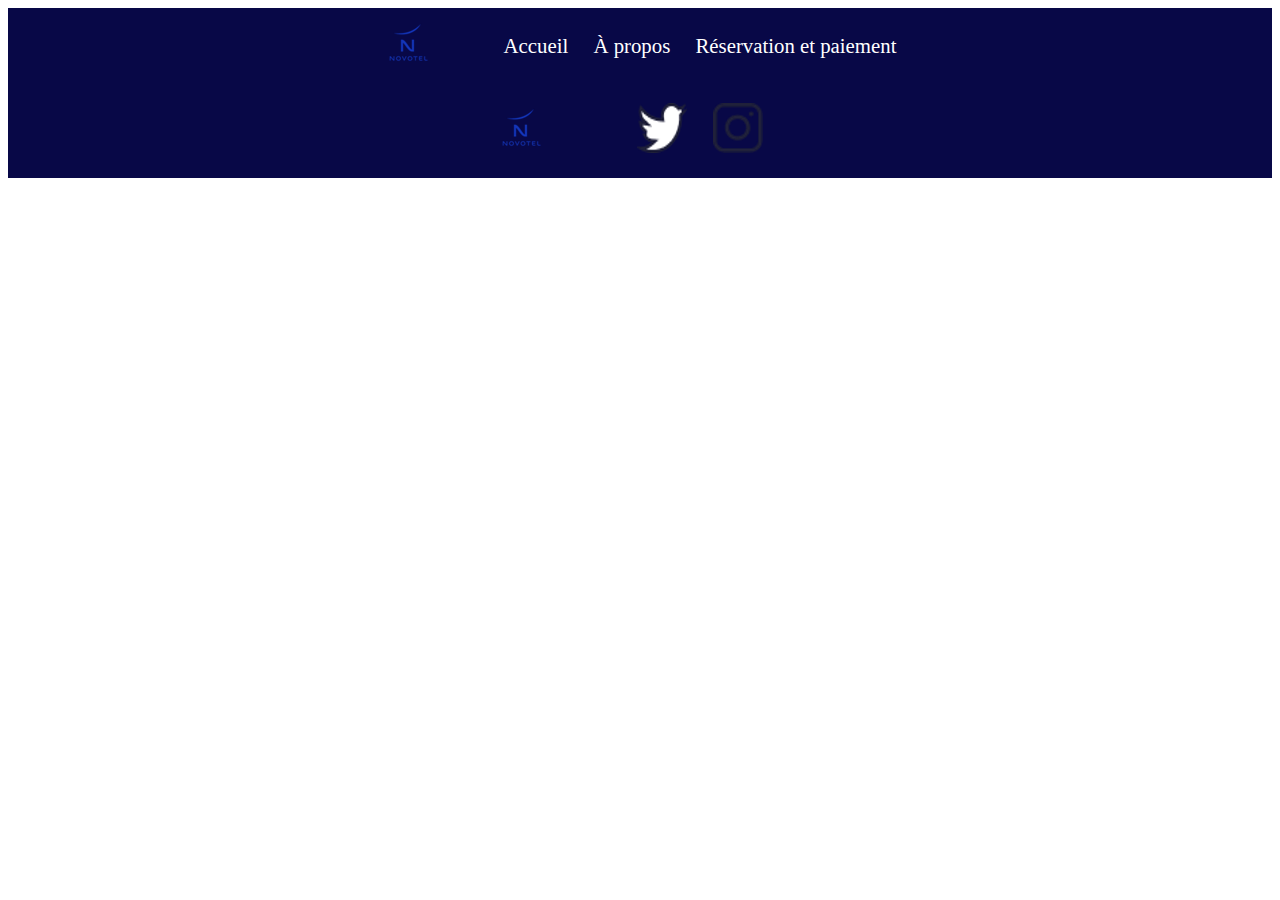
<file: reserv.html>
<!DOCTYPE html>
<html lang="fr">
<head>
    <meta charset="UTF-8">
    <link rel="stylesheet" href="style.css">
    <meta name="viewport" content="width=device-width, initial-scale=1.0">
    <title>Réservation et paiement | Novotel Orisha COTONOU</title>
</head>
<body>
    <header>
        <nav>
            <a href="index.html"><img src="/images/logo2.png" alt=""></a>
            <div>
                <a href="index.html">Accueil</a>
                <a href="à-propos.html">À propos</a>
                <a href="reserv.html">Réservation et paiement</a>
            </div>
        </nav>
    </header>
    <main>
        <section>
            
        </section>
    </main>
    <footer>
        <nav>
            <a href="index.html"><img src="/images/logo2.png" alt=""></a>
            <div>
                <a href="https://x.com"><img src="/images/twitter.png" alt=""></a>
                <a href="https://instagram.com"><img src="/images/instagram.png" alt=""></a>
            </div>
        </nav>
    </footer>
</body>
</html>
</file>
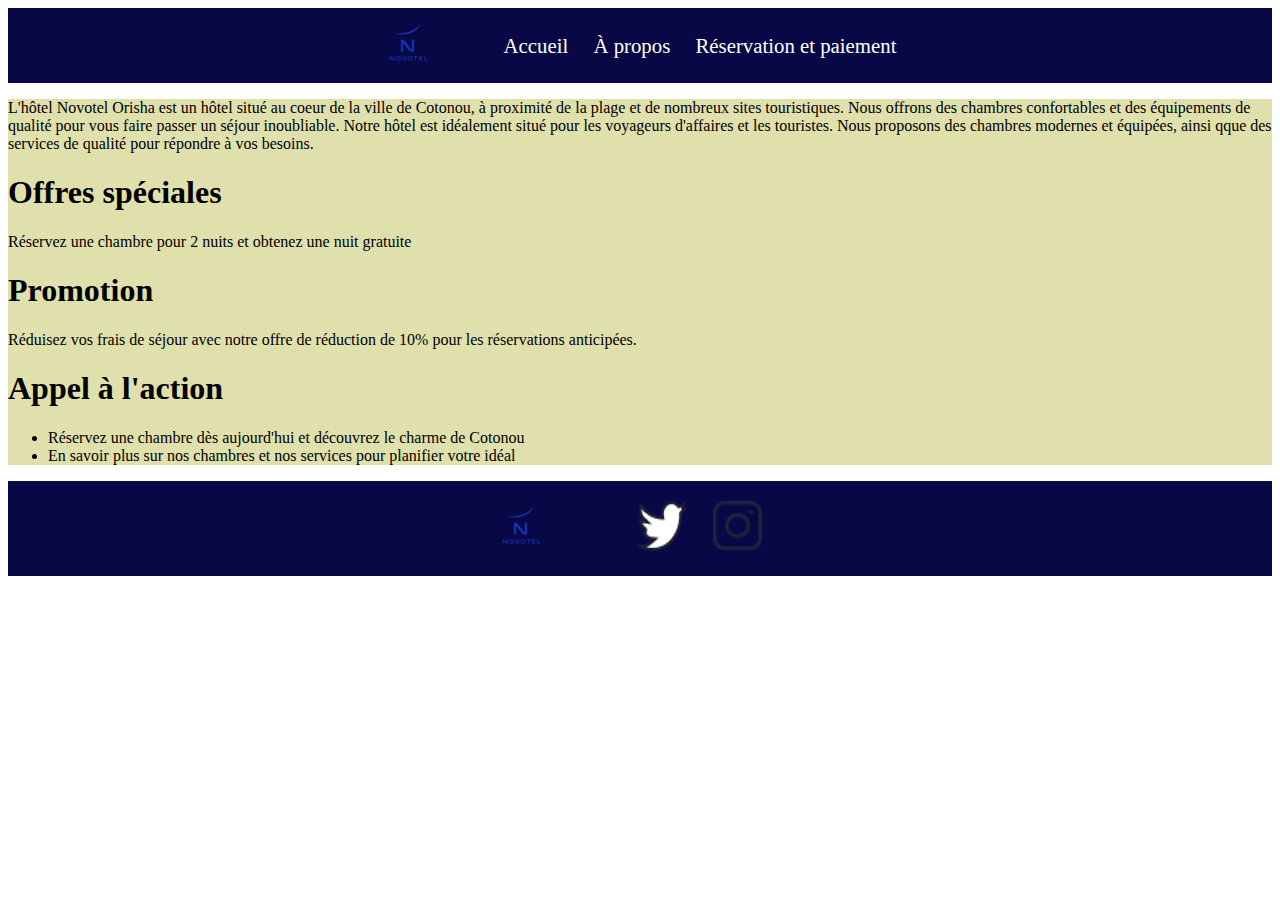
<file: à-propos.html>
<!DOCTYPE html>
<html lang="fr">
<head>
    <meta charset="UTF-8">
    <link rel="stylesheet" href="style.css">
    <meta name="viewport" content="width=device-width, initial-scale=1.0">
    <title>À propos | Novotel Orisha COTONOU</title>
</head>
<body>
    <header>
        <nav>
            <a href="index.html"><img src="/images/logo2.png" alt=""></a>
            <div>
                <a href="index.html">Accueil</a>
                <a href="à-propos.html">À propos</a>
                <a href="reserv.html">Réservation et paiement</a>
            </div>
        </nav>
    </header>
    <main>
        <section class="present">
            <div class="present-one">
                 <p>
                   L'hôtel <span>Novotel Orisha</span> est un hôtel
                   situé au coeur de la ville de Cotonou, à proximité de la plage 
                   et de nombreux sites touristiques. Nous offrons des chambres 
                   confortables et des équipements de qualité pour vous faire passer un séjour
                   inoubliable.
                <!-- </p>
            </div>
            <div class="present-two">
                <p> -->
                    Notre hôtel est idéalement situé pour les voyageurs d'affaires
                    et les touristes. Nous proposons des chambres modernes et équipées, 
                    ainsi qque des services de qualité pour répondre à vos besoins.
                </p>
            </div>
        </section>
        <section>
            <div>
                <h1>
                    Offres spéciales
                </h1>
                <p>
                    Réservez une chambre pour 2 nuits et obtenez une nuit gratuite
                </p>
                <h1>
                    Promotion
                </h1>
                <p>
                    Réduisez vos frais de séjour avec notre offre de réduction de 10%
                    pour les réservations anticipées.
                </p>
                <h1>
                    Appel à l'action
                </h1>
                <p>
                    <ul>
                        <li>Réservez une chambre dès aujourd'hui et découvrez le charme de Cotonou</li>
                        <li>En savoir plus sur nos chambres et nos services pour planifier votre idéal</li>
                    </ul>
                </p>
            </div>
        </section>
    </main>
    <footer>
        <nav>
            <a href="index.html"><img src="/images/logo2.png" alt=""></a>
            <div>
                <a href="https://x.com"><img src="/images/twitter.png" alt=""></a>
                <a href="https://instagram.com"><img src="/images/instagram.png" alt=""></a>
            </div>
        </nav>
    </footer>
</body>
</html>
</file>
<file: style.css>
<<<<<<< HEAD
* {
    margin: 0;
}

main {
    background-color: rgb(224, 224, 172);
}

header,footer {
    font-size: 1.3em;
    background-color: rgb(8, 8, 71);
}

nav {
    color: white;
    display: flex;
    flex-direction: row;
    align-items: center;
    justify-content: center;
    gap: 50px;
}

nav a {
    color: white;
    text-decoration: none;
    margin: 10px;
}

.three {
    background-color: rgb(240, 199, 20);
    padding: 10px;
    border-radius: 5px;
}

footer nav div {
    padding: 20px;
}

@media screen and (max-width:996px) {
    header,footer {
        font-size: 0.9em;
    }

    nav {
        gap: 20px;
    }

    footer nav div {
        padding: 10px;
    }
    
=======
h1 {
   color: rgb(241, 75, 228);
>>>>>>> 59618aa31cfb6487f540483f3f58b757a1eb9be4
}
</file>
